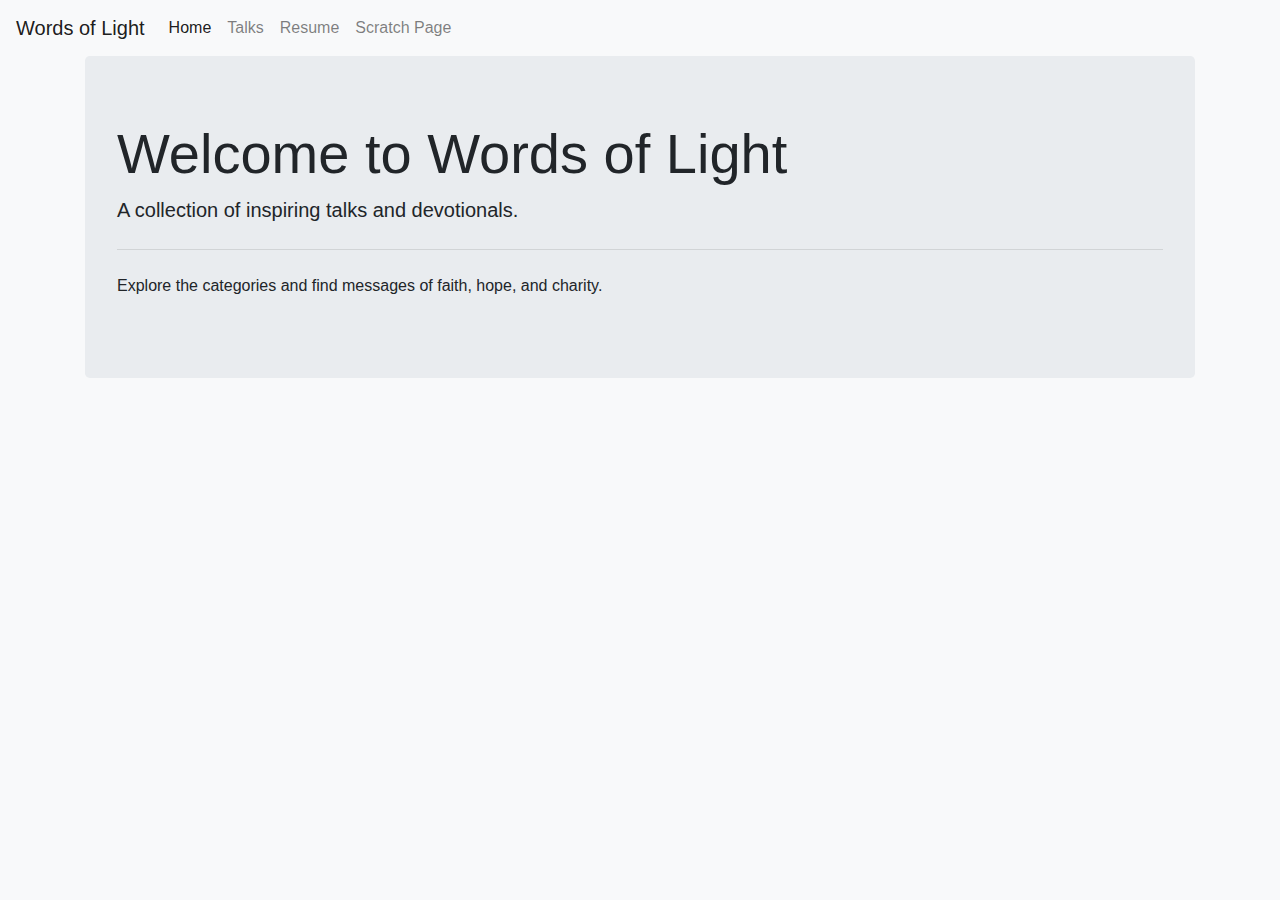
<file: index.html>
<!DOCTYPE html>
<html lang="en">
<head>
    <meta charset="UTF-8">
    <meta name="viewport" content="width=device-width, initial-scale=1.0">
    <title>Words of Light</title>
    <link rel="stylesheet" href="https://stackpath.bootstrapcdn.com/bootstrap/4.5.2/css/bootstrap.min.css">
    <link rel="stylesheet" href="css/style.css">
</head>
<body>
    <nav class="navbar navbar-expand-lg navbar-light bg-light">
        <a class="navbar-brand" href="#">Words of Light</a>
        <button class="navbar-toggler" type="button" data-toggle="collapse" data-target="#navbarNav" aria-controls="navbarNav" aria-expanded="false" aria-label="Toggle navigation">
            <span class="navbar-toggler-icon"></span>
        </button>
        <div class="collapse navbar-collapse" id="navbarNav">
            <ul class="navbar-nav">
                <li class="nav-item active">
                    <a class="nav-link" href="index.html">Home</a>
                </li>
                <li class="nav-item">
                    <a class="nav-link" href="talks.html">Talks</a>
                </li>
                <li class="nav-item">
                    <a class="nav-link" href="resume.html">Resume</a>
                </li>
                <li class="nav-item">
                    <a class="nav-link" href="scratch.html">Scratch Page</a>
                </li>
            </ul>
        </div>
    </nav>

    <div class="container">
        <div class="jumbotron">
            <h1 class="display-4">Welcome to Words of Light</h1>
            <p class="lead">A collection of inspiring talks and devotionals.</p>
            <hr class="my-4">
            <p>Explore the categories and find messages of faith, hope, and charity.</p>
        </div>
    </div>

    <script src="https://code.jquery.com/jquery-3.5.1.slim.min.js"></script>
    <script src="https://cdn.jsdelivr.net/npm/@popperjs/core@2.5.3/dist/umd/popper.min.js"></script>
    <script src="https://stackpath.bootstrapcdn.com/bootstrap/4.5.2/js/bootstrap.min.js"></script>
</body>
</html>
</file>
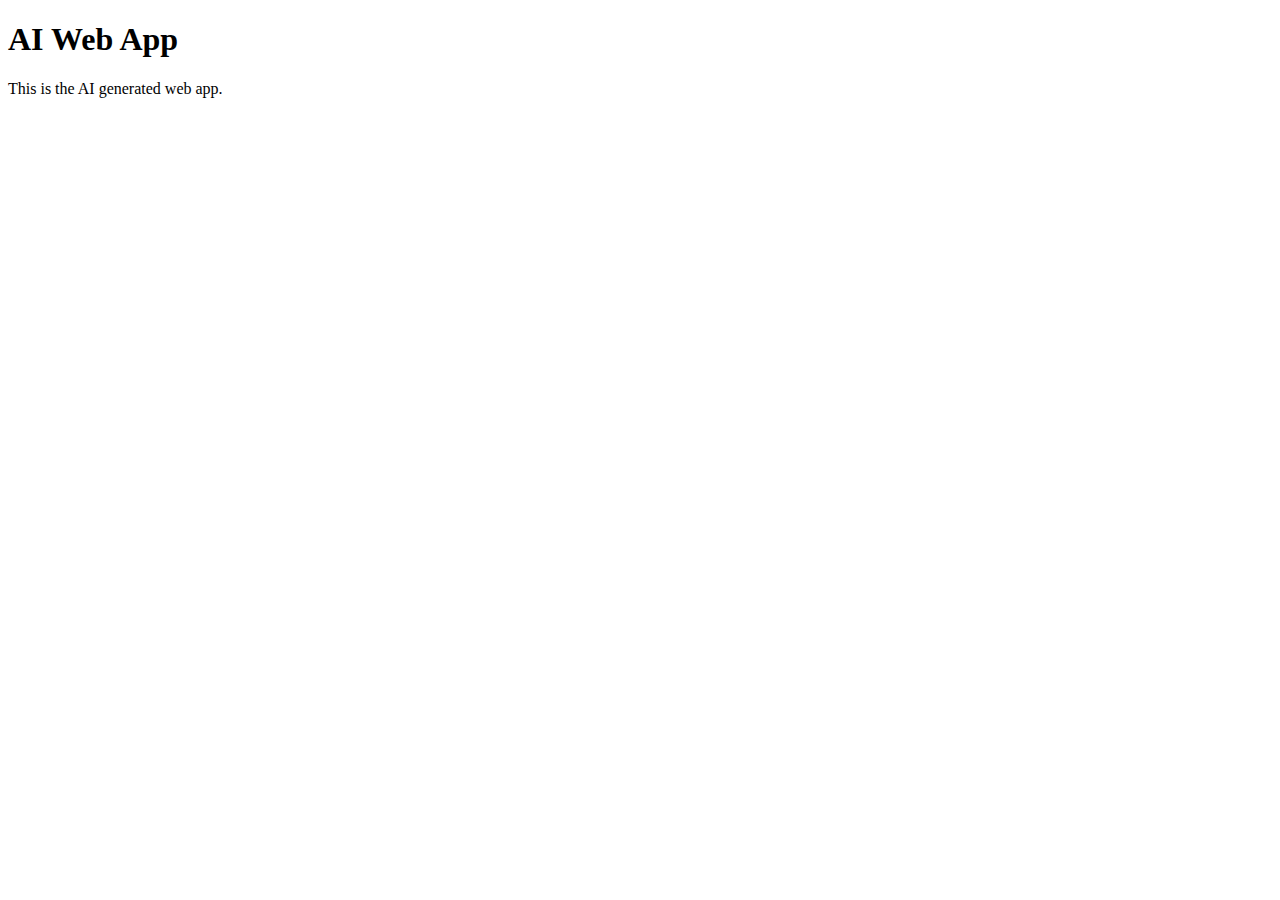
<file: ai_app.html>
<!DOCTYPE html>
<html lang="en">
<head>
    <meta charset="UTF-8">
    <meta name="viewport" content="width=device-width, initial-scale=1.0">
    <title>AI Web App</title>
</head>
<body>
    <h1>AI Web App</h1>
    <p>This is the AI generated web app.</p>
</body>
</html>
</file>
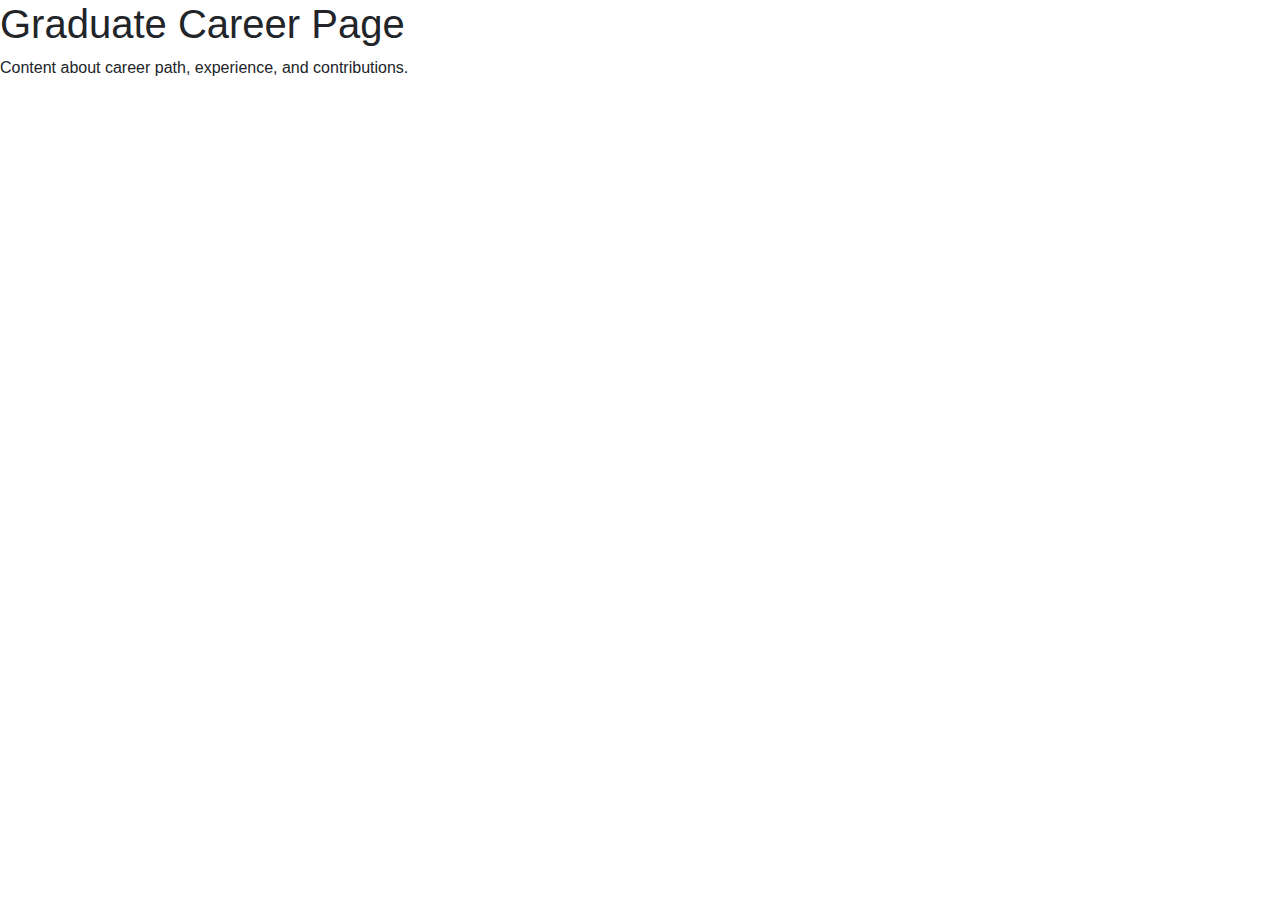
<file: graduate.html>
<!DOCTYPE html>
<html lang="en">
<head>
    <meta charset="UTF-8">
    <meta name="viewport" content="width=device-width, initial-scale=1.0">
    <title>Graduate Career Page</title>
     <link rel="stylesheet" href="css/style.css">
      <link rel="stylesheet" href="https://stackpath.bootstrapcdn.com/bootstrap/4.5.2/css/bootstrap.min.css">
</head>
<body>
    <h1>Graduate Career Page</h1>
    <p>Content about career path, experience, and contributions.</p>
</body>
</html>
</file>
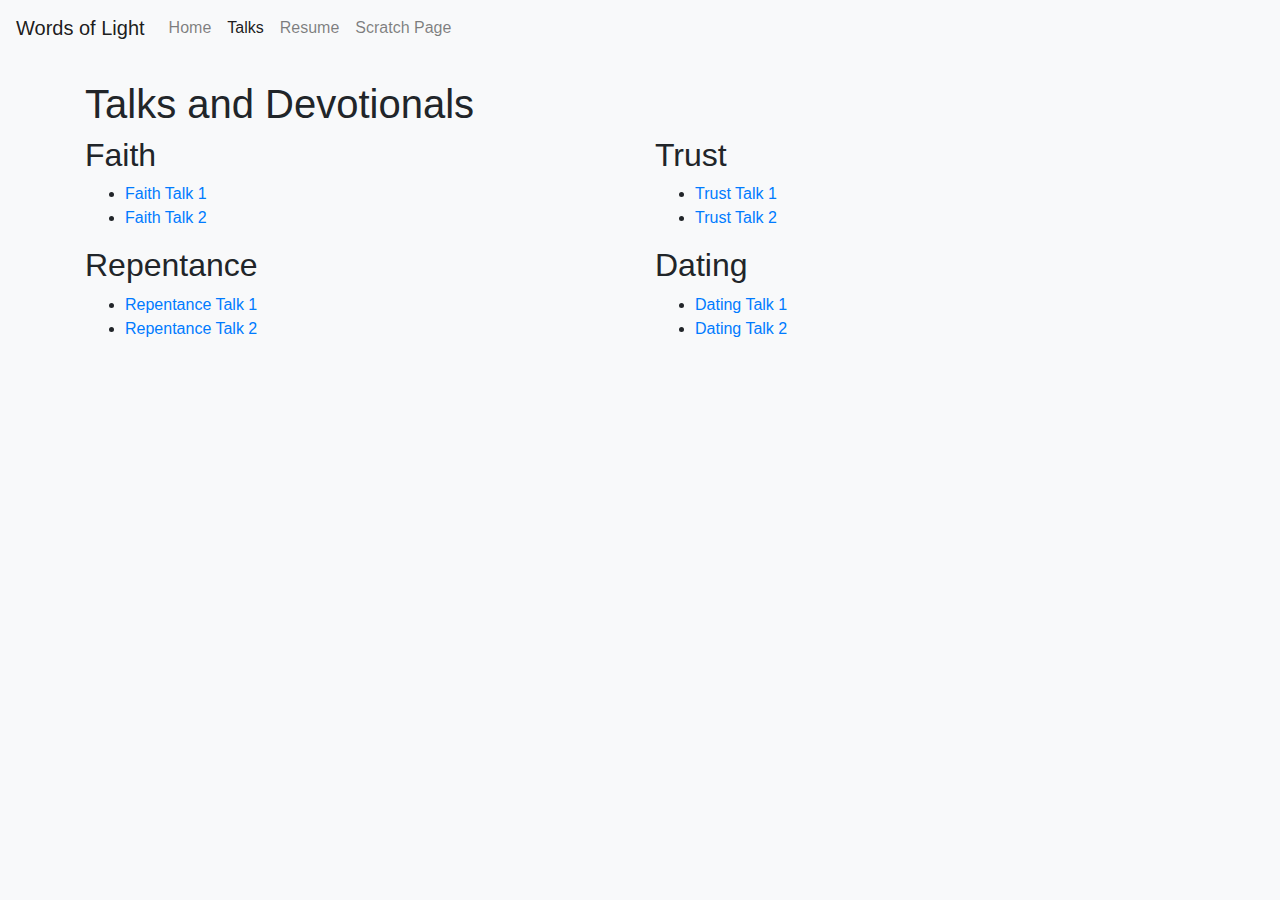
<file: talks.html>
<!DOCTYPE html>
<html lang="en">
<head>
  <meta charset="UTF-8" />
  <meta name="viewport" content="width=device-width, initial-scale=1.0"/>
  <title>Talks and Devotionals</title>
  <link rel="stylesheet" href="https://stackpath.bootstrapcdn.com/bootstrap/4.5.2/css/bootstrap.min.css"/>
  <link rel="stylesheet" href="css/style.css"/>
</head>
<body>
  <nav class="navbar navbar-expand-lg navbar-light bg-light">
    <a class="navbar-brand" href="#">Words of Light</a>
    <button class="navbar-toggler" type="button" data-toggle="collapse" data-target="#navbarNav" 
            aria-controls="navbarNav" aria-expanded="false" aria-label="Toggle navigation">
      <span class="navbar-toggler-icon"></span>
    </button>
    <div class="collapse navbar-collapse" id="navbarNav">
      <ul class="navbar-nav">
        <li class="nav-item"><a class="nav-link" href="index.html">Home</a></li>
        <li class="nav-item active"><a class="nav-link" href="talks.html">Talks</a></li>
        <li class="nav-item"><a class="nav-link" href="resume.html">Resume</a></li>
        <li class="nav-item"><a class="nav-link" href="scratch.html">Scratch Page</a></li>
      </ul>
    </div>
  </nav>
  <div class="container mt-4">
    <h1>Talks and Devotionals</h1>
    <div class="row">
      <div class="col-md-6">
        <h2>Faith</h2>
        <ul>
          <li><a href="https://www.youtube.com/watch?v=0OvYJKGlz1A" target="_blank">Faith Talk 1</a></li>
          <li><a href="https://www.youtube.com/watch?v=dc1rbGhebAE" target="_blank">Faith Talk 2</a></li>
        </ul>

        <h2>Repentance</h2>
        <ul>
          <li><a href="https://www.youtube.com/watch?v=BlOs0FoFimA" target="_blank">Repentance Talk 1</a></li>
          <li><a href="https://www.youtube.com/watch?app=desktop&v=yJpaQqdOb38&t=0s" target="_blank">Repentance Talk 2</a></li>
        </ul>
      </div>
      <div class="col-md-6">
        <h2>Trust</h2>
        <ul>
          <li><a href="https://www.youtube.com/watch?v=HMtAger9Xpo" target="_blank">Trust Talk 1</a></li>
          <li><a href="https://www.youtube.com/watch?v=xq3aGYMh1JE" target="_blank">Trust Talk 2</a></li>
        </ul>

        <h2>Dating</h2>
        <ul>
          <li><a href="https://www.youtube.com/watch?v=R5YO1sBIZ2c" target="_blank">Dating Talk 1</a></li>
          <li><a href="https://www.youtube.com/watch?v=GYB3VXxVkzA" target="_blank">Dating Talk 2</a></li>
        </ul>
      </div>
    </div>
  </div>
  <script src="https://code.jquery.com/jquery-3.5.1.slim.min.js"></script>
  <script src="https://cdn.jsdelivr.net/npm/@popperjs/core@2.5.3/dist/umd/popper.min.js"></script>
  <script src="https://stackpath.bootstrapcdn.com/bootstrap/4.5.2/js/bootstrap.min.js"></script>
</body>
</html>
</file>
<file: css/style.css>
body {
    font-family: 'Arial', sans-serif;
    background-color: #f8f9fa;
}

.jumbotron {
    background-color: #e9ecef;
}
</file>
